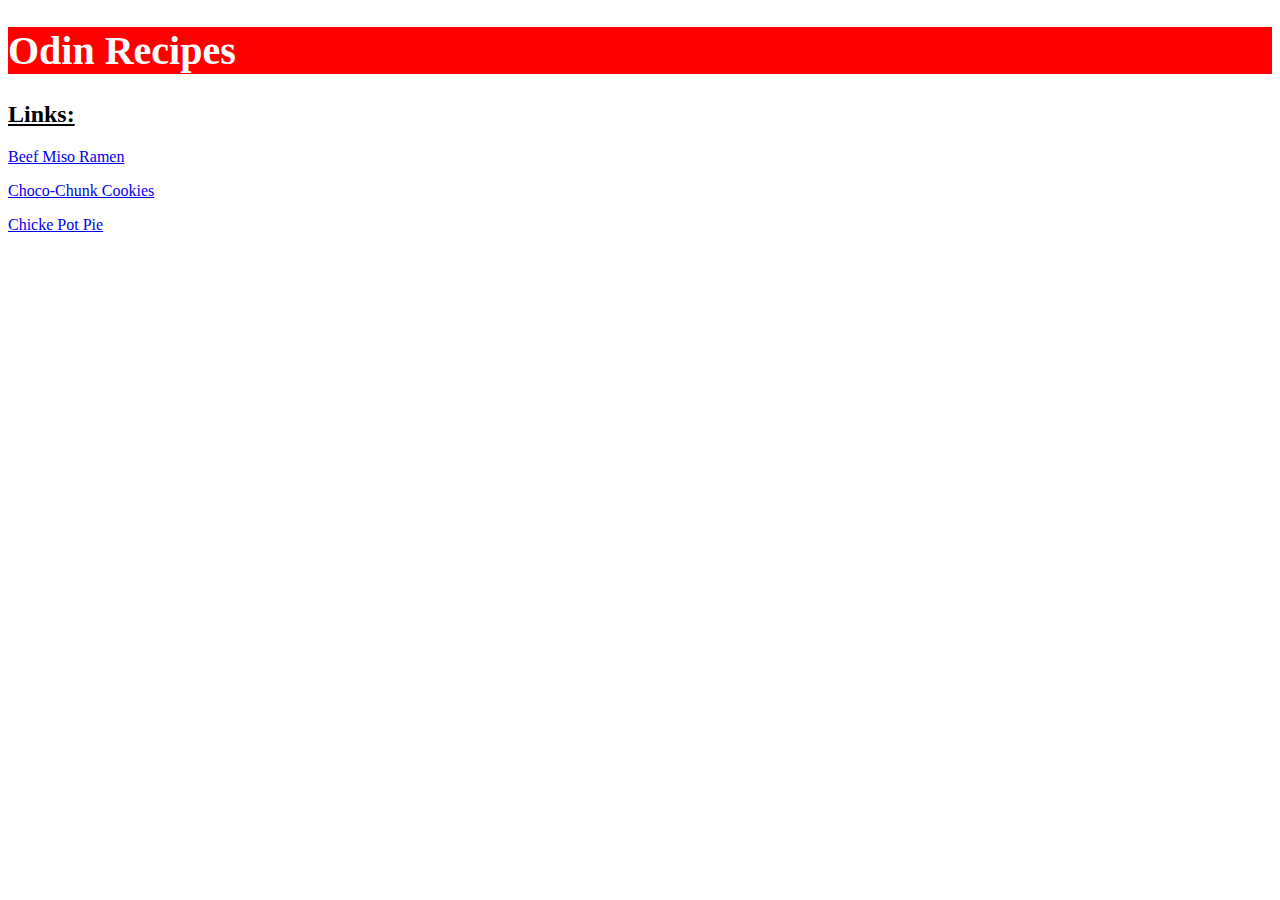
<file: index.html>
<!DOCTYPE html>
<html lang="en">
<head>
    <link rel="stylesheet" href="styles.css">
    <meta charset="UTF-8">
    <meta http-equiv="X-UA-Compatible" content="IE=edge">
    <meta name="viewport" content="width=device-width, initial-scale=1.0">
    <title>Homepage</title>
</head>

<body>
    <h1>Odin Recipes</h1>
    <h2><u>Links:</u></h2>
    <p><a href="recipes/beef-miso-ramen.html">Beef Miso Ramen</a></p>
    <p><a href="recipes/choco-chunk-cookies.html">Choco-Chunk Cookies</a></p>
    <p><a href="recipes/chicken-pot-pie.html">Chicke Pot Pie</a></p>
</body>
</html>
</file>
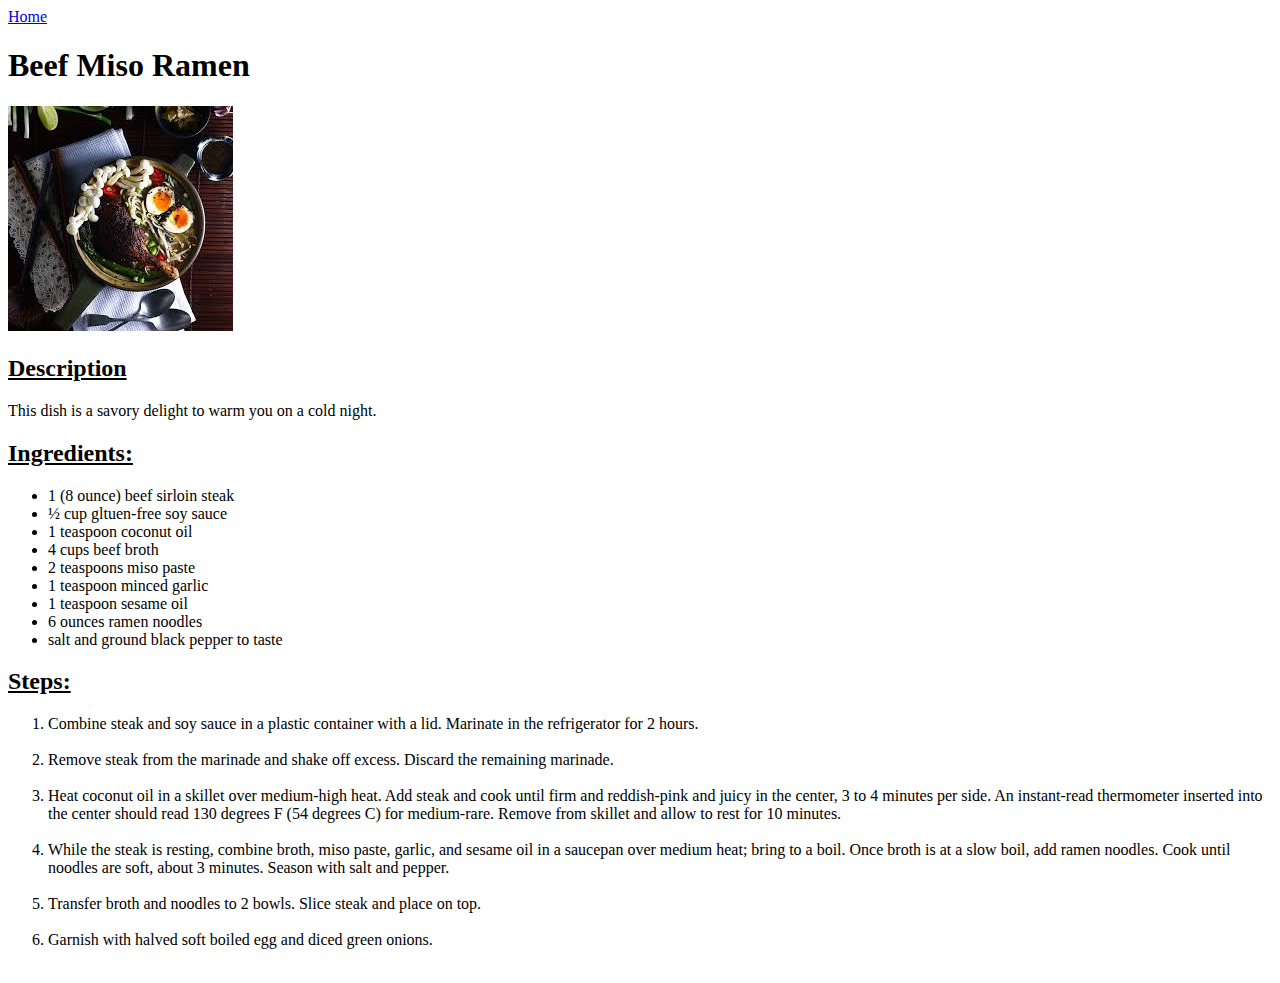
<file: recipes/beef-miso-ramen.html>
<!DOCTYPE html>
<html lang="en">
<head>
    <meta charset="UTF-8">
    <meta http-equiv="X-UA-Compatible" content="IE=edge">
    <meta name="viewport" content="width=device-width, initial-scale=1.0">
    <title>Beef Miso Ramen</title>
</head>

<body>
    <a href="../index.html">Home</a>
    <h1>Beef Miso Ramen</h1>
    <p><img src="../images/ramen.jpeg"></p>

    <h2><u>Description</u></h2>
    <p>This dish is a savory delight to warm you on a cold night.</p>
    
    <h2><u>Ingredients:</u></h2>
    <ul>
        <li>1 (8 ounce) beef sirloin steak</li>
        <li>&half; cup gltuen-free soy sauce</li>
        <li>1 teaspoon coconut oil</li>
        <li>4 cups beef broth</li>
        <li>2 teaspoons miso paste</li>
        <li>1 teaspoon minced garlic</li>
        <li>1 teaspoon sesame oil</li>
        <li>6 ounces ramen noodles</li>
        <li>salt and ground black pepper to taste</li>
    </ul>

    <h2><u>Steps:</u></h2>
    <ol>
        <li>Combine steak and soy sauce in a plastic container with a lid. Marinate in the refrigerator for 2 hours.<br/><br/></li>
        <li>Remove steak from the marinade and shake off excess. Discard the remaining marinade.<br/><br/></li>
        <li>Heat coconut oil in a skillet over medium-high heat. Add steak and cook until firm and reddish-pink and juicy in the center, 3 to 4 minutes per side. An instant-read thermometer inserted into the center should read 130 degrees F (54 degrees C) for medium-rare. Remove from skillet and allow to rest for 10 minutes.<br/><br/></li>
        <li>While the steak is resting, combine broth, miso paste, garlic, and sesame oil in a saucepan over medium heat; bring to a boil. Once broth is at a slow boil, add ramen noodles. Cook until noodles are soft, about 3 minutes. Season with salt and pepper.<br/><br/></li>
        <li>Transfer broth and noodles to 2 bowls. Slice steak and place on top.<br/><br/></li>
        <li>Garnish with halved soft boiled egg and diced green onions.<br/><br/></li>
    </ol>
</body>
</html>
</file>
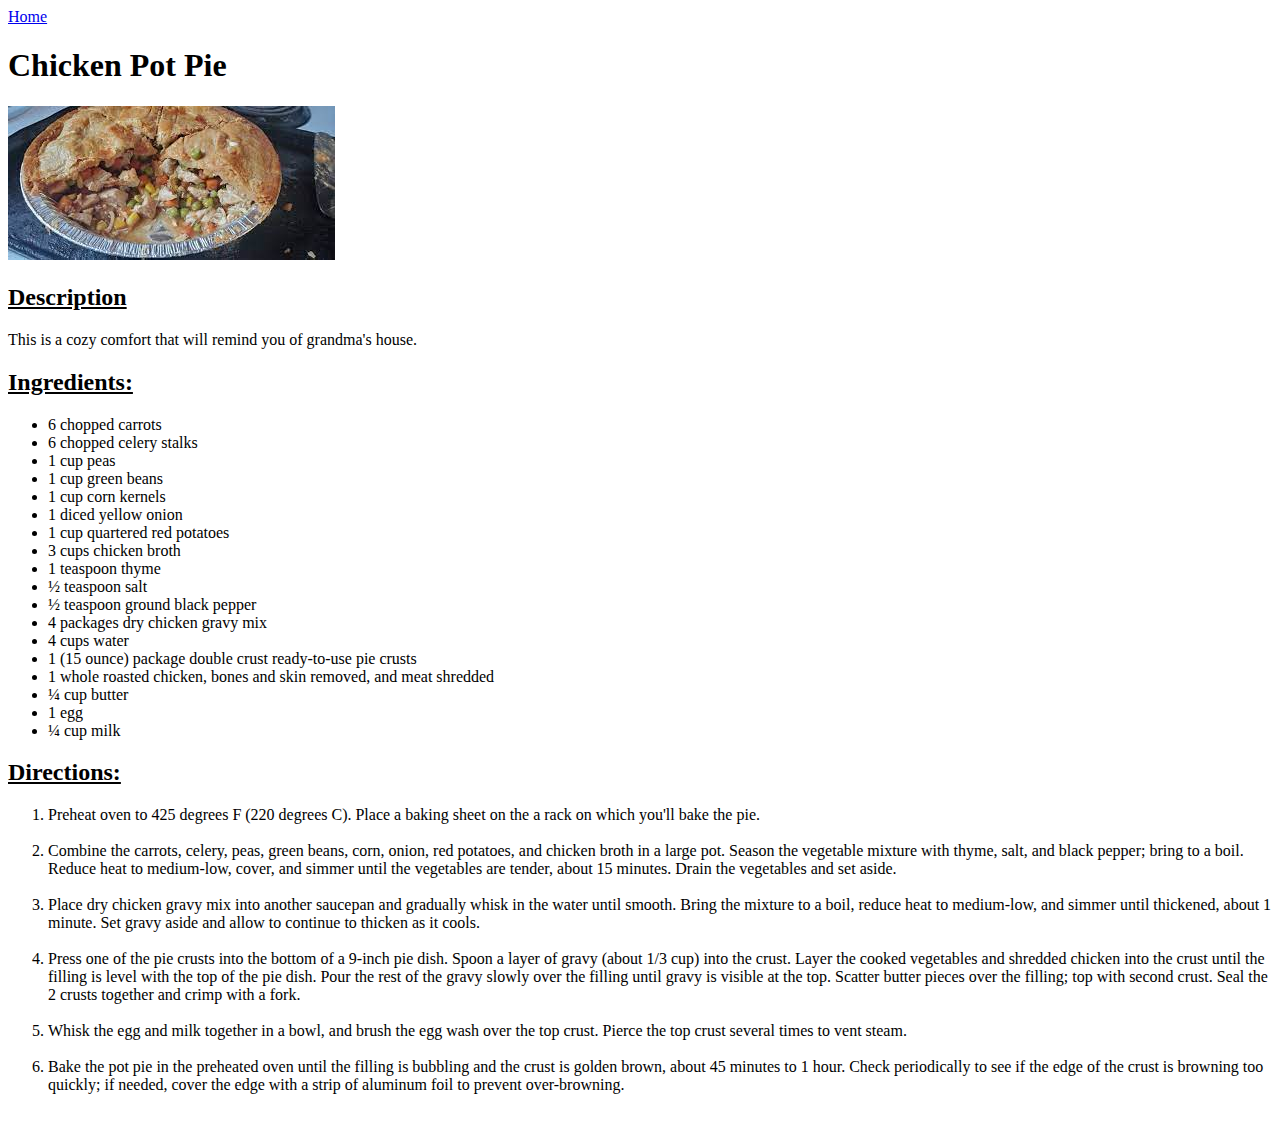
<file: recipes/chicken-pot-pie.html>
<!DOCTYPE html>
<html lang="en">
<head>
    <meta charset="UTF-8">
    <meta http-equiv="X-UA-Compatible" content="IE=edge">
    <meta name="viewport" content="width=device-width, initial-scale=1.0">
    <title>Chicken Pot Pie</title>
</head>

<body>
    <a href="../index.html">Home</a>
    <h1>Chicken Pot Pie</h1>
    <p><img src="../images/potpie.jpeg"></p>

    <h2><u>Description</u></h2>
    <p>This is a cozy comfort that will remind you of grandma's house.</p>

    <h2><u>Ingredients:</u></h2>
    <ul>
        <li>6 chopped carrots</li>
        <li>6 chopped celery stalks</li>
        <li>1 cup peas</li>
        <li>1 cup green beans</li>
        <li>1 cup corn kernels</li>
        <li>1 diced yellow onion</li>
        <li>1 cup quartered red potatoes</li>
        <li>3 cups chicken broth</li>
        <li>1 teaspoon thyme</li>
        <li>&half; teaspoon salt</li>
        <li>&half; teaspoon ground black pepper</li>
        <li>4 packages dry chicken gravy mix</li>
        <li>4 cups water</li>
        <li>1 (15 ounce) package double crust ready-to-use pie crusts</li>
        <li>1 whole roasted chicken, bones and skin removed, and meat shredded</li>
        <li>&frac14; cup butter</li>
        <li>1 egg</li>
        <li>&frac14; cup milk</li>
    </ul>

    <h2><u>Directions:</u></h2>
    <ol>
        <li>Preheat oven to 425 degrees F (220 degrees C). Place a baking sheet on the a rack on which you'll bake the pie.<br/><br/></li>
        <li>Combine the carrots, celery, peas, green beans, corn, onion, red potatoes, and chicken broth in a large pot. Season the vegetable mixture with thyme, salt, and black pepper; bring to a boil. Reduce heat to medium-low, cover, and simmer until the vegetables are tender, about 15 minutes. Drain the vegetables and set aside.<br/><br/></li>
        <li>Place dry chicken gravy mix into another saucepan and gradually whisk in the water until smooth. Bring the mixture to a boil, reduce heat to medium-low, and simmer until thickened, about 1 minute. Set gravy aside and allow to continue to thicken as it cools.<br/><br/></li>
        <li>Press one of the pie crusts into the bottom of a 9-inch pie dish. Spoon a layer of gravy (about 1/3 cup) into the crust. Layer the cooked vegetables and shredded chicken into the crust until the filling is level with the top of the pie dish. Pour the rest of the gravy slowly over the filling until gravy is visible at the top. Scatter butter pieces over the filling; top with second crust. Seal the 2 crusts together and crimp with a fork.<br/><br/></li>
        <li>Whisk the egg and milk together in a bowl, and brush the egg wash over the top crust. Pierce the top crust several times to vent steam.<br/><br/></li>
        <li>Bake the pot pie in the preheated oven until the filling is bubbling and the crust is golden brown, about 45 minutes to 1 hour. Check periodically to see if the edge of the crust is browning too quickly; if needed, cover the edge with a strip of aluminum foil to prevent over-browning.<br/><br/></li>
    </ol>
    
</body>
</html>
</file>
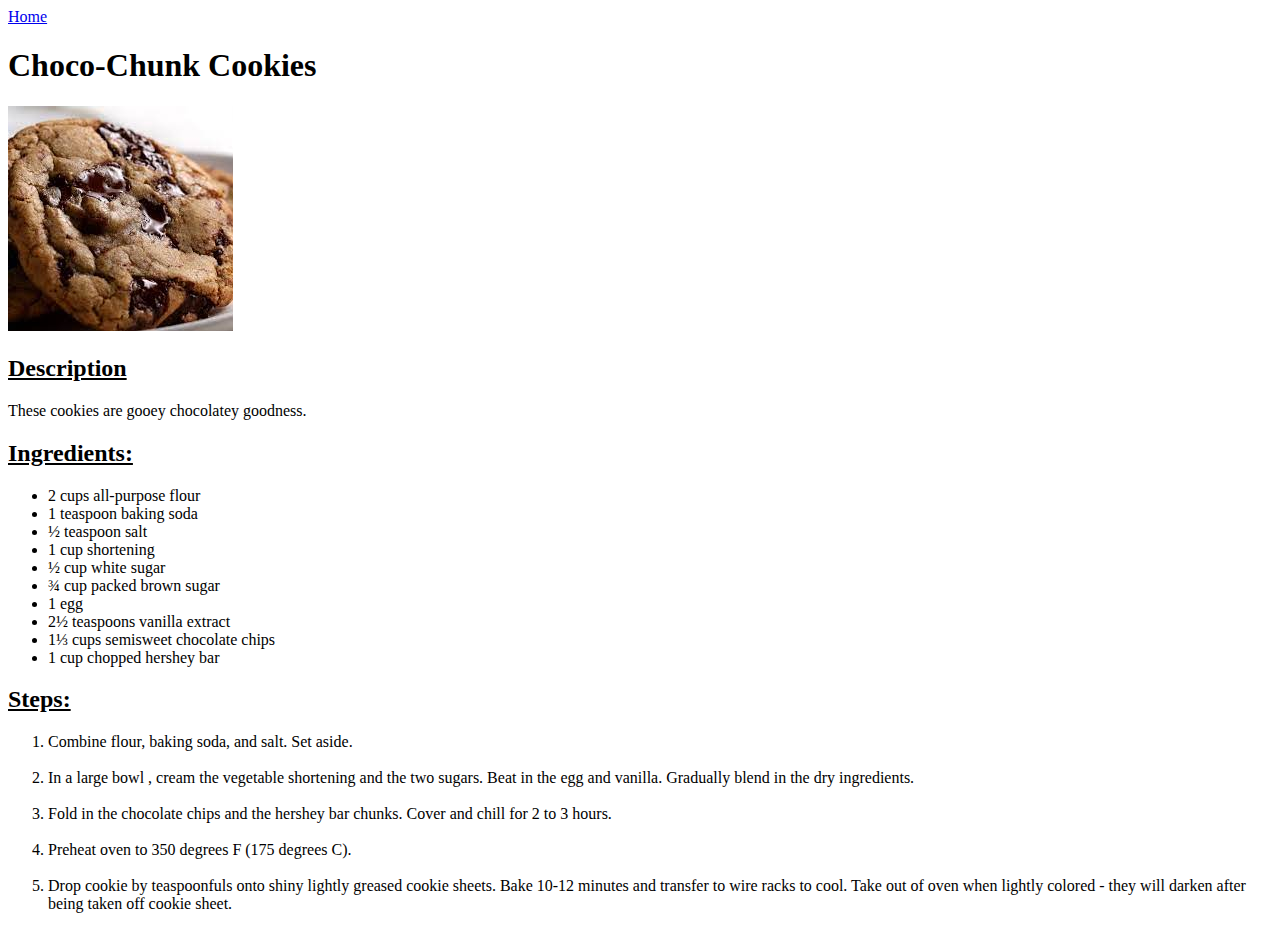
<file: recipes/choco-chunk-cookies.html>
<!DOCTYPE html>
<html lang="en">
<head>
    <meta charset="UTF-8">
    <meta http-equiv="X-UA-Compatible" content="IE=edge">
    <meta name="viewport" content="width=device-width, initial-scale=1.0">
    <title>Choco-Chunk Cookies</title>
</head>
<body>
    <a href="../index.html">Home</a>
    <h1>Choco-Chunk Cookies</h1>
    <p><img src="../images/cookies.jpeg"></p>

    <h2><u>Description</u></h2>
    <p>These cookies are gooey chocolatey goodness.</p>

    <h2><u>Ingredients:</u></h2>
    <ul>
        <li>2 cups all-purpose flour</li>
        <li>1 teaspoon baking soda</li>
        <li>&half; teaspoon salt</li>
        <li>1 cup shortening</li>
        <li>&half; cup white sugar</li>
        <li>&frac34; cup packed brown sugar</li>
        <li>1 egg</li>
        <li>2&half; teaspoons vanilla extract</li>
        <li>1&frac13; cups semisweet chocolate chips</li>
        <li>1 cup chopped hershey bar</li>
    </ul>

    <h2><u>Steps:</u></h2>
    <ol>
        <li>Combine flour, baking soda, and salt. Set aside.<br/><br/></li>
        <li>In a large bowl , cream the vegetable shortening and the two sugars. Beat in the egg and vanilla. Gradually blend in the dry ingredients.<br/><br/></li>
        <li>Fold in the chocolate chips and the hershey bar chunks. Cover and chill for 2 to 3 hours.<br/><br/></li>
        <li>Preheat oven to 350 degrees F (175 degrees C).<br/><br/></li>
        <li>Drop cookie by teaspoonfuls onto shiny lightly greased cookie sheets. Bake 10-12 minutes and transfer to wire racks to cool. Take out of oven when lightly colored - they will darken after being taken off cookie sheet.<br/><br/></li>
    </ol>
    
</body>
</html>
</file>
<file: styles.css>
/*styles.css*/

h1 {
    color: white;
    background-color: red;
    font-family: 'Times New Roman', Times, serif;
    font-size: 40px;
}
</file>
